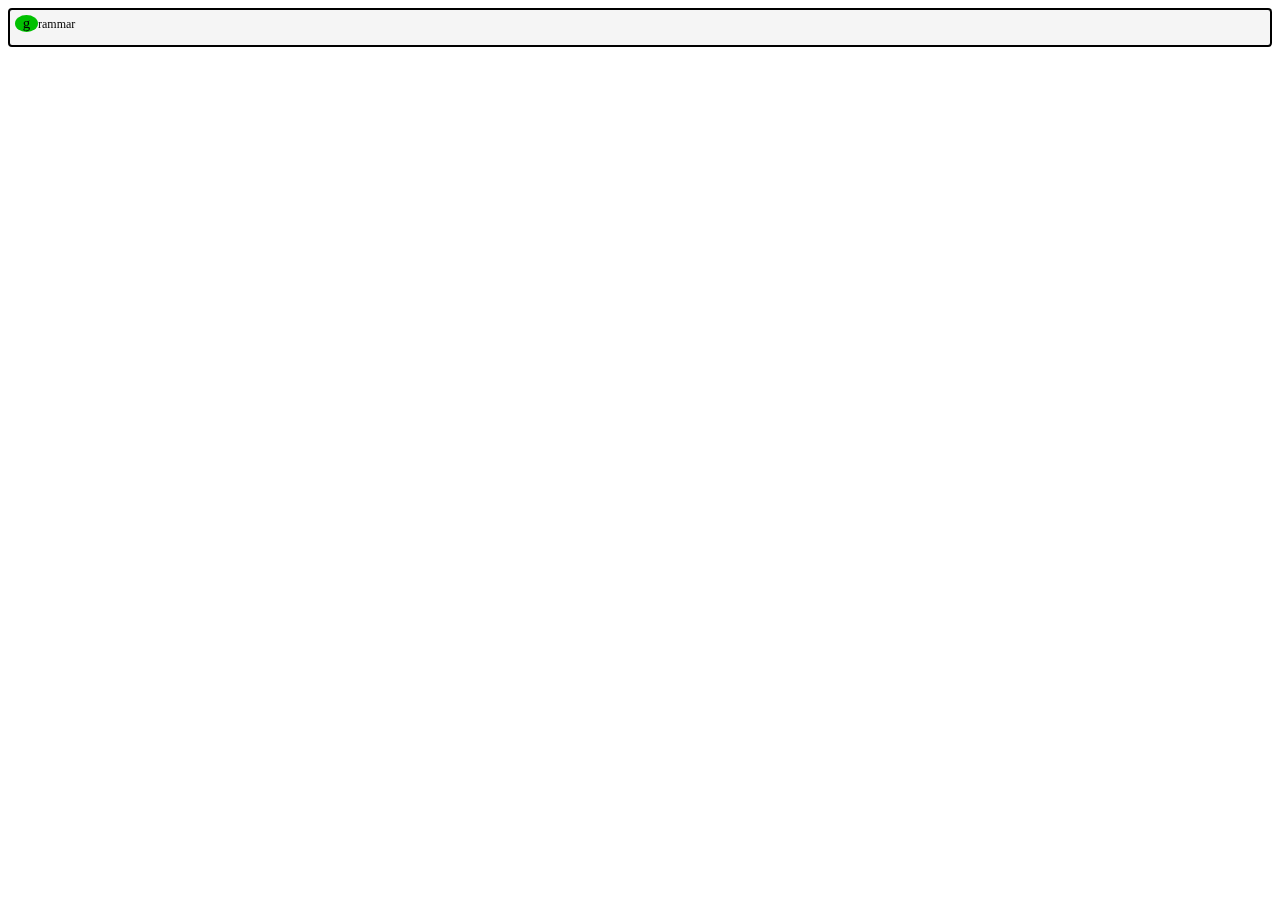
<file: index.html>
<!DOCTYPE html>
<html lang="en">
<head>
    <meta charset="UTF-8">
    <meta http-equiv="X-UA-Compatible" content="IE=edge">
    <meta name="viewport" content="width=device-width, initial-scale=1.0">
    <title>method iframe</title>
    <link rel="stylesheet" href="style.css">
    <script src="https://code.jquery.com/jquery-1.11.0.min.js"></script>
    <script src="display.js"></script>
</head>
<body>
    <div class="wrapper">
        <span class="type"><span class="grammar">g</span>rammar</span>
        <code><span class="content"></span></code>
        <span class="sub"></span>
    </div>
</body>
</html>
</file>
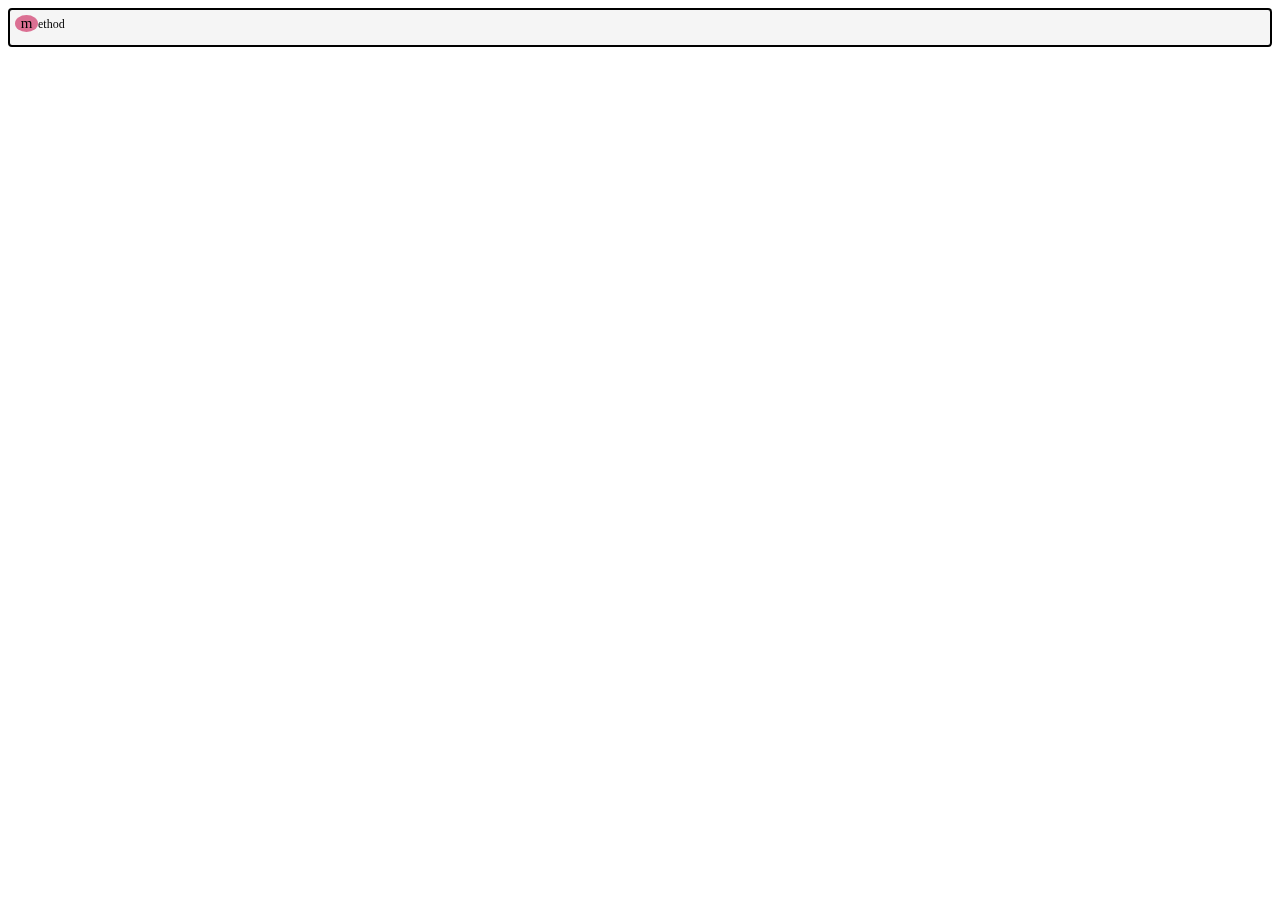
<file: method/index.html>
<!DOCTYPE html>
<html lang="en">
<head>
    <meta charset="UTF-8">
    <meta http-equiv="X-UA-Compatible" content="IE=edge">
    <meta name="viewport" content="width=device-width, initial-scale=1.0">
    <title>method iframe</title>
    <link rel="stylesheet" href="..\style.css">
    <script src="https://code.jquery.com/jquery-1.11.0.min.js"></script>
    <script src="..\display.js"></script>
</head>
<body>
    <div class="wrapper">
        <span class="type"><span class="method">m</span>ethod</span>
        <code><span class="content"></span></code>
        <span class="sub"></span>
    </div>
</body>
</html>
</file>
<file: style.css>
span.content {
    display: block;
    margin-top: 35px;
    margin-bottom: 5px;
    margin-left: 5px;
    font-size: 24px;
}

span.g {
    font-weight: bold;
    color: green;
}

span.y {
    color: rgb(192, 192, 0);
}

span.type {
    user-select: none;
    font-size: 12px;
    position: fixed;
    top: 15px;
    left: 15px;
}

span.method {
    font-size: 15px;
    width: 23px;
    display: inline-block;
    text-align: center;
    background: palevioletred;
    border-radius: 50%;
}

span.grammar {
    font-size: 15px;
    width: 23px;
    display: inline-block;
    text-align: center;
    background: rgb(0, 192, 0);
    border-radius: 50%;
}

.sub code {
    font-size: 16px;
    margin-left: 5px;
}

.wrapper {
    background-color: whitesmoke;
    border: 2px solid #000000;
    border-radius: 4px;
}
</file>
